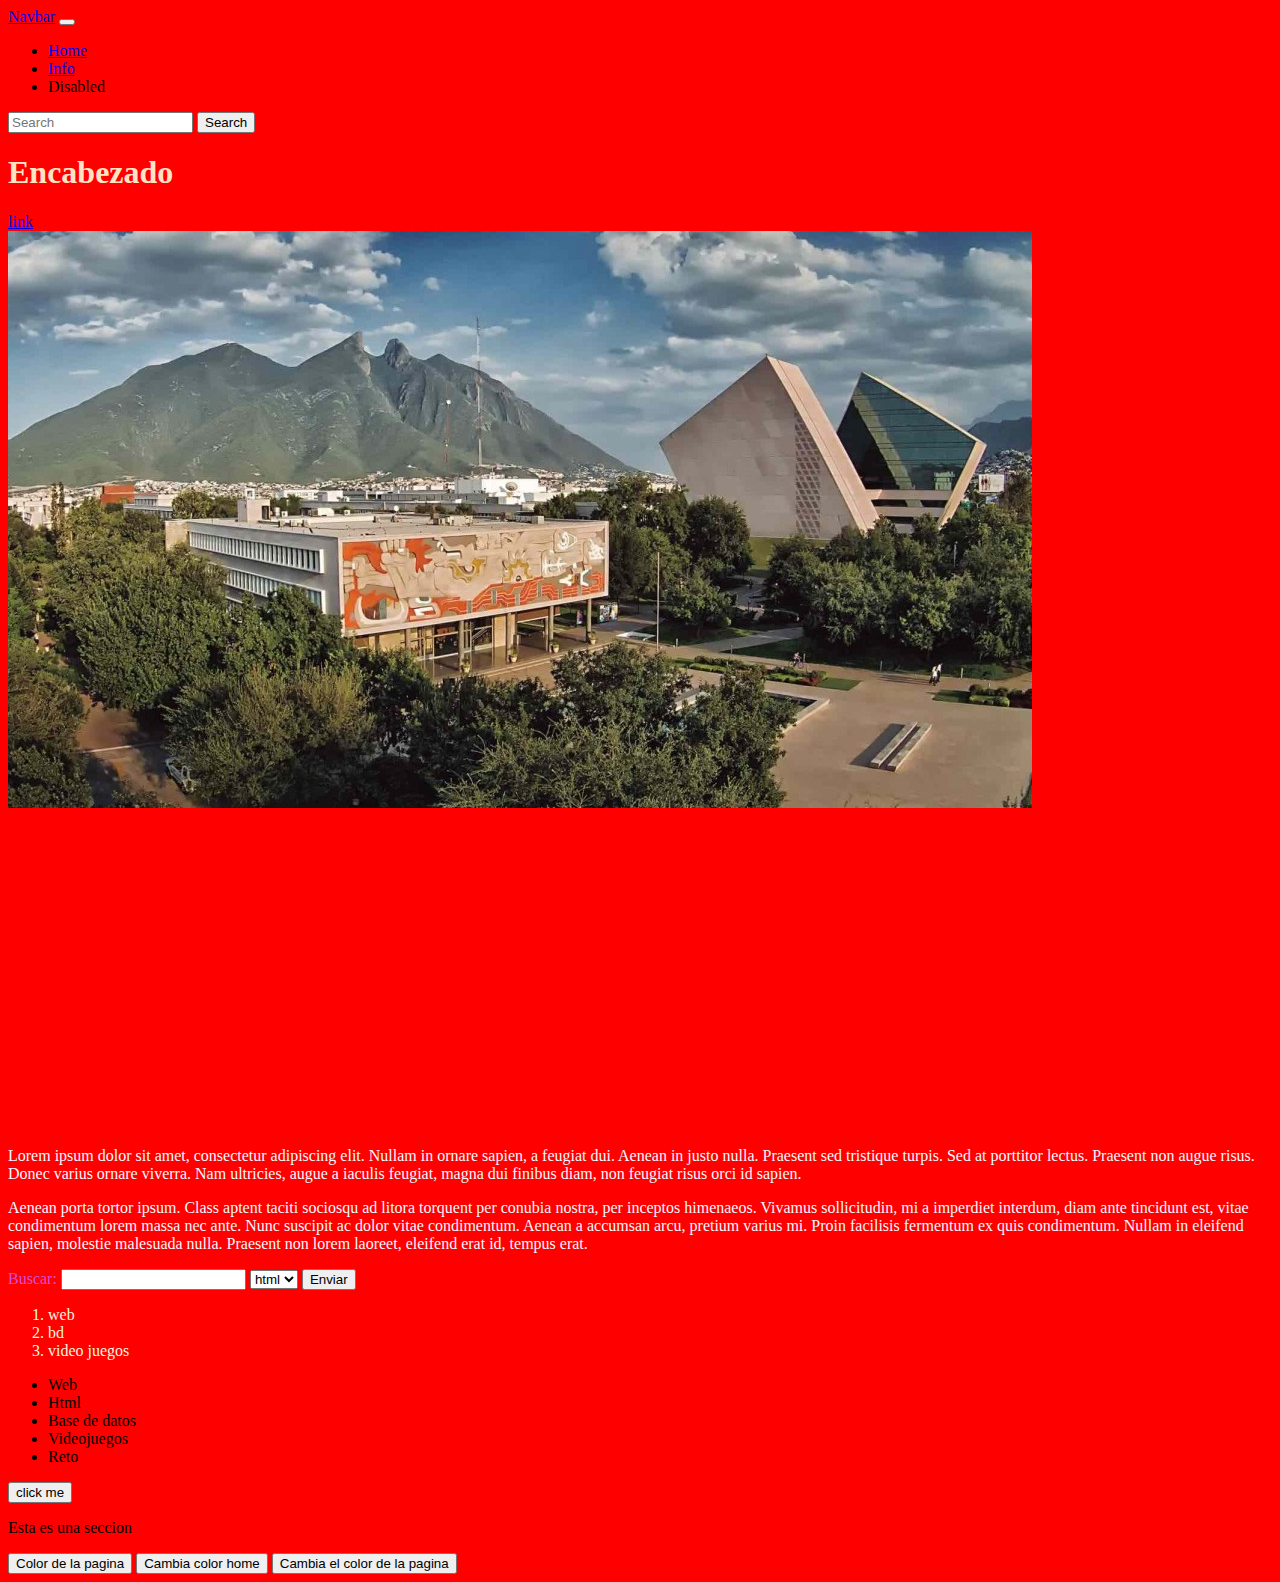
<file: index.html>
<!DOCTYPE html>
<html lang="en">
<head>
    <meta charset="UTF-8">
    <meta http-equiv="X-UA-Compatible" content="IE=edge">
    <meta name="viewport" content="width=device-width, initial-scale=1.0">
    <title>Index</title>
    <link href="https://cdn.jsdelivr.net/npm/bootstrap@5.3.0-alpha1/dist/css/bootstrap.min.css" rel="stylesheet" integrity="sha384-GLhlTQ8iRABdZLl6O3oVMWSktQOp6b7In1Zl3/Jr59b6EGGoI1aFkw7cmDA6j6gD" crossorigin="anonymous">
    <script type="text/javascript" src="stylesheet.js"></script>
    <link rel="stylesheet" href="style.css">
</head>
<body>
    
    <nav class="navbar navbar-expand-lg bg-body-tertiary">
        <div class="container-fluid">
          <a class="navbar-brand" href="index.html">Navbar</a>
          <button class="navbar-toggler" type="button" data-bs-toggle="collapse" data-bs-target="#navbarSupportedContent" aria-controls="navbarSupportedContent" aria-expanded="false" aria-label="Toggle navigation">
            <span class="navbar-toggler-icon"></span>
          </button>
          <div class="collapse navbar-collapse" id="navbarSupportedContent">
            <ul class="navbar-nav me-auto mb-2 mb-lg-0">
              <li class="nav-item">
                <a class="nav-link active" aria-current="page" href="index.html">Home</a>
              </li>
              <li class="nav-item">
                <a class="nav-link" href="info.html">Info</a>
              </li>
              <li class="nav-item">
                <a class="nav-link disabled">Disabled</a>
              </li>
            </ul>
            <form class="d-flex" role="search">
              <input class="form-control me-2" type="search" placeholder="Search" aria-label="Search">
              <button class="btn btn-outline-success" type="submit">Search</button>
            </form>
          </div>
        </div>
      </nav>

    <h1 id="h1"> Encabezado </h1>
    <div>
        <a href="https://www.youtube.com"> link </a>
    </div>
    <img src="universidad-en-monterrey.jpg"
    alt="Tec" class="img-fluid">
    <div>
        <iframe width="560" height="315" src="https://www.youtube.com/embed/XKSAh6StrF8" title="YouTube video player" frameborder="0" allow="accelerometer; autoplay; clipboard-write; encrypted-media; gyroscope; picture-in-picture; web-share" allowfullscreen></iframe>
    </div>

    <div>
    <p>
        Lorem ipsum dolor sit amet, consectetur adipiscing elit. Nullam in ornare sapien, a feugiat dui. Aenean in justo nulla. Praesent sed tristique turpis. Sed at porttitor lectus. Praesent non augue risus. Donec varius ornare viverra. Nam ultricies, augue a iaculis feugiat, magna dui finibus diam, non feugiat risus orci id sapien.
    </p>

    <p>
        Aenean porta tortor ipsum. Class aptent taciti sociosqu ad litora torquent per conubia nostra, per inceptos himenaeos. Vivamus sollicitudin, mi a imperdiet interdum, diam ante tincidunt est, vitae condimentum lorem massa nec ante. Nunc suscipit ac dolor vitae condimentum. Aenean a accumsan arcu, pretium varius mi. Proin facilisis fermentum ex quis condimentum. Nullam in eleifend sapien, molestie malesuada nulla. Praesent non lorem laoreet, eleifend erat id, tempus erat.
    </p>

    </div>

    <form action="http://www.google.com/search" method="get">
        <label for="q"> Buscar: </label>
        <input type="text" name="q" id="q" required>
        <select name="Temas" id="tema">
            <option value="html">html</option>
            <option value="css">css</option>
            <option value="js">js</option>
        </select>


        <input type="submit" value="Enviar">
    </form>

    <ol>
        <li>web</li>
        <li>bd</li>
        <li>video juegos</li>
    </ol>

    <ul class="list-group">
        <li class="list-group-item">Web</li>
        <li class="list-group-item">Html</li>
        <li class="list-group-item">Base de datos</li>
        <li class="list-group-item">Videojuegos</li>
        <li class="list-group-item">Reto</li>
      </ul>

    <button>
        click me
    </button>

    <p id="home"> Esta es una seccion </p>
    <button onclick="cualColor();"> Color de la pagina </button>
    <button onclick="cambiaColor();"> Cambia color home</button>
    <button onclick="cambiaBgColor();"> Cambia el color de la pagina</button>

    <script src="https://cdn.jsdelivr.net/npm/bootstrap@5.3.0-alpha1/dist/js/bootstrap.bundle.min.js" integrity="sha384-w76AqPfDkMBDXo30jS1Sgez6pr3x5MlQ1ZAGC+nuZB+EYdgRZgiwxhTBTkF7CXvN" crossorigin="anonymous"></script>

</body>
</html>
</file>
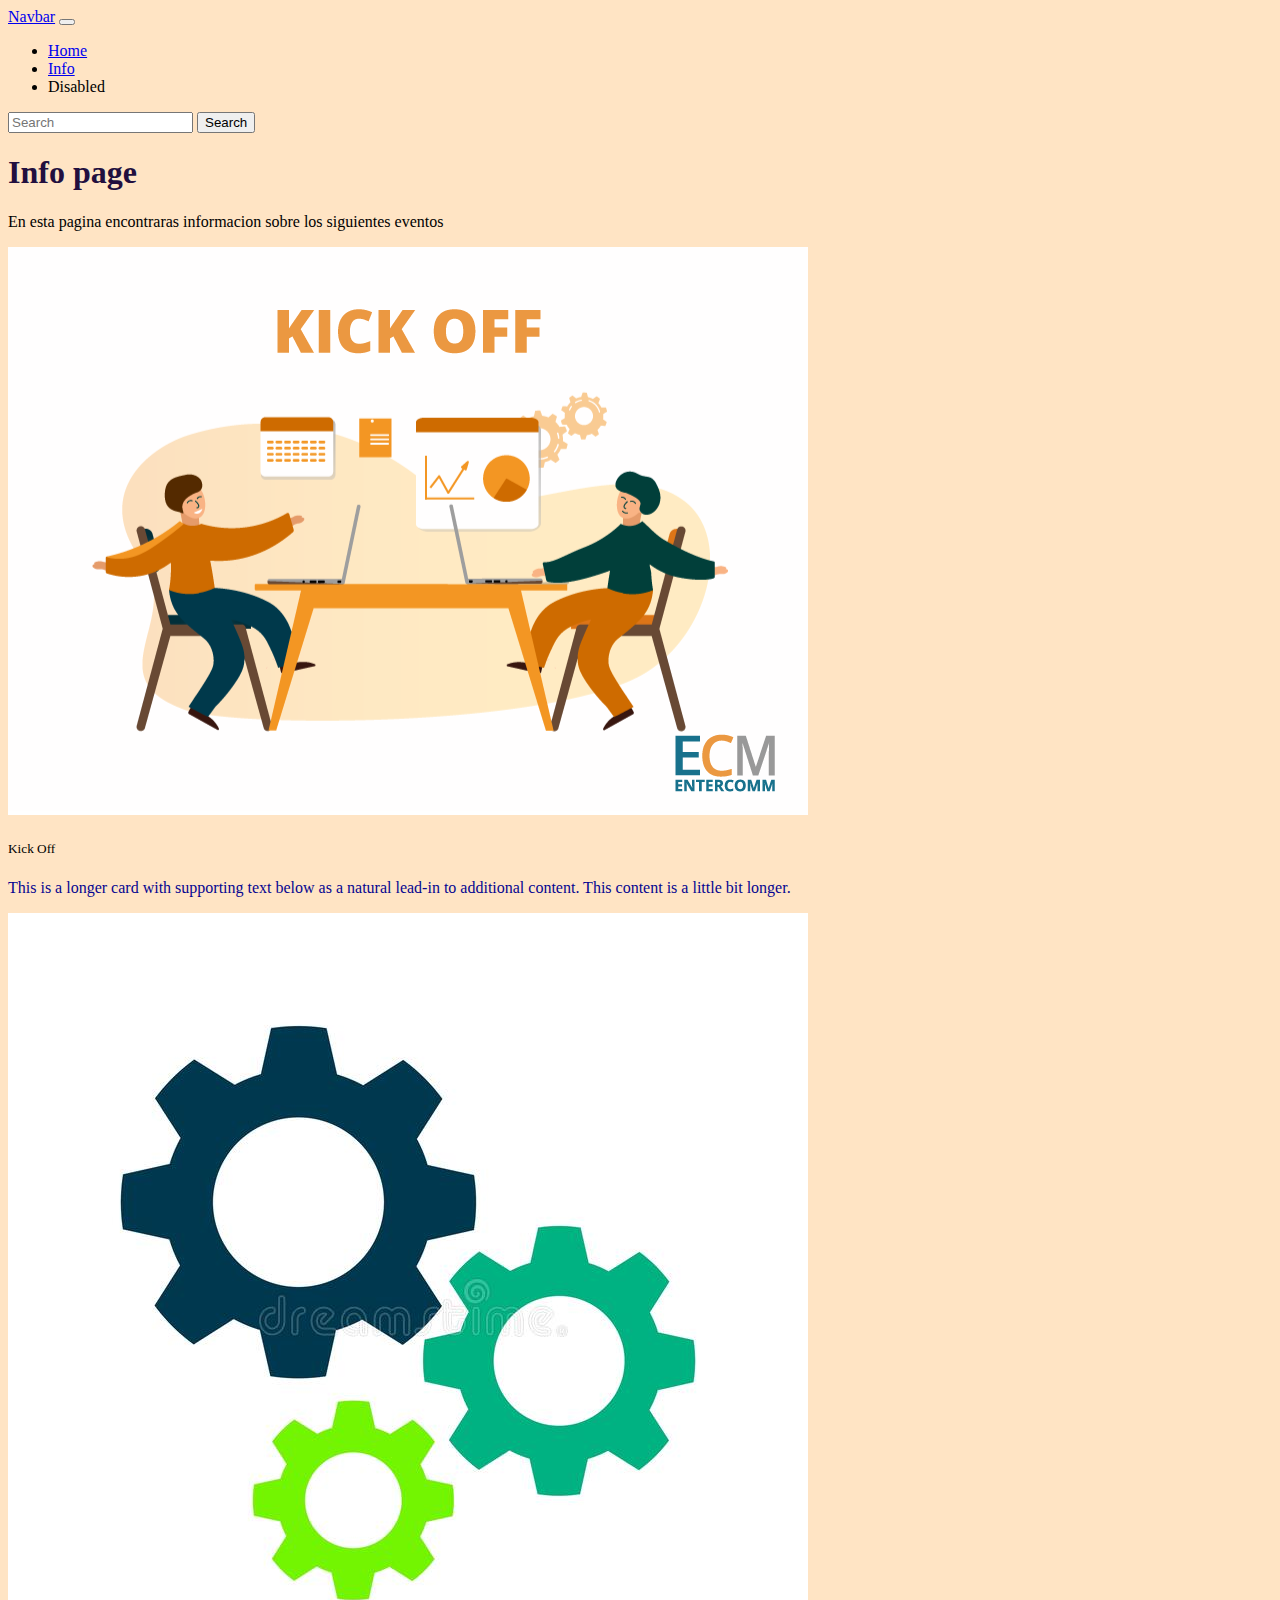
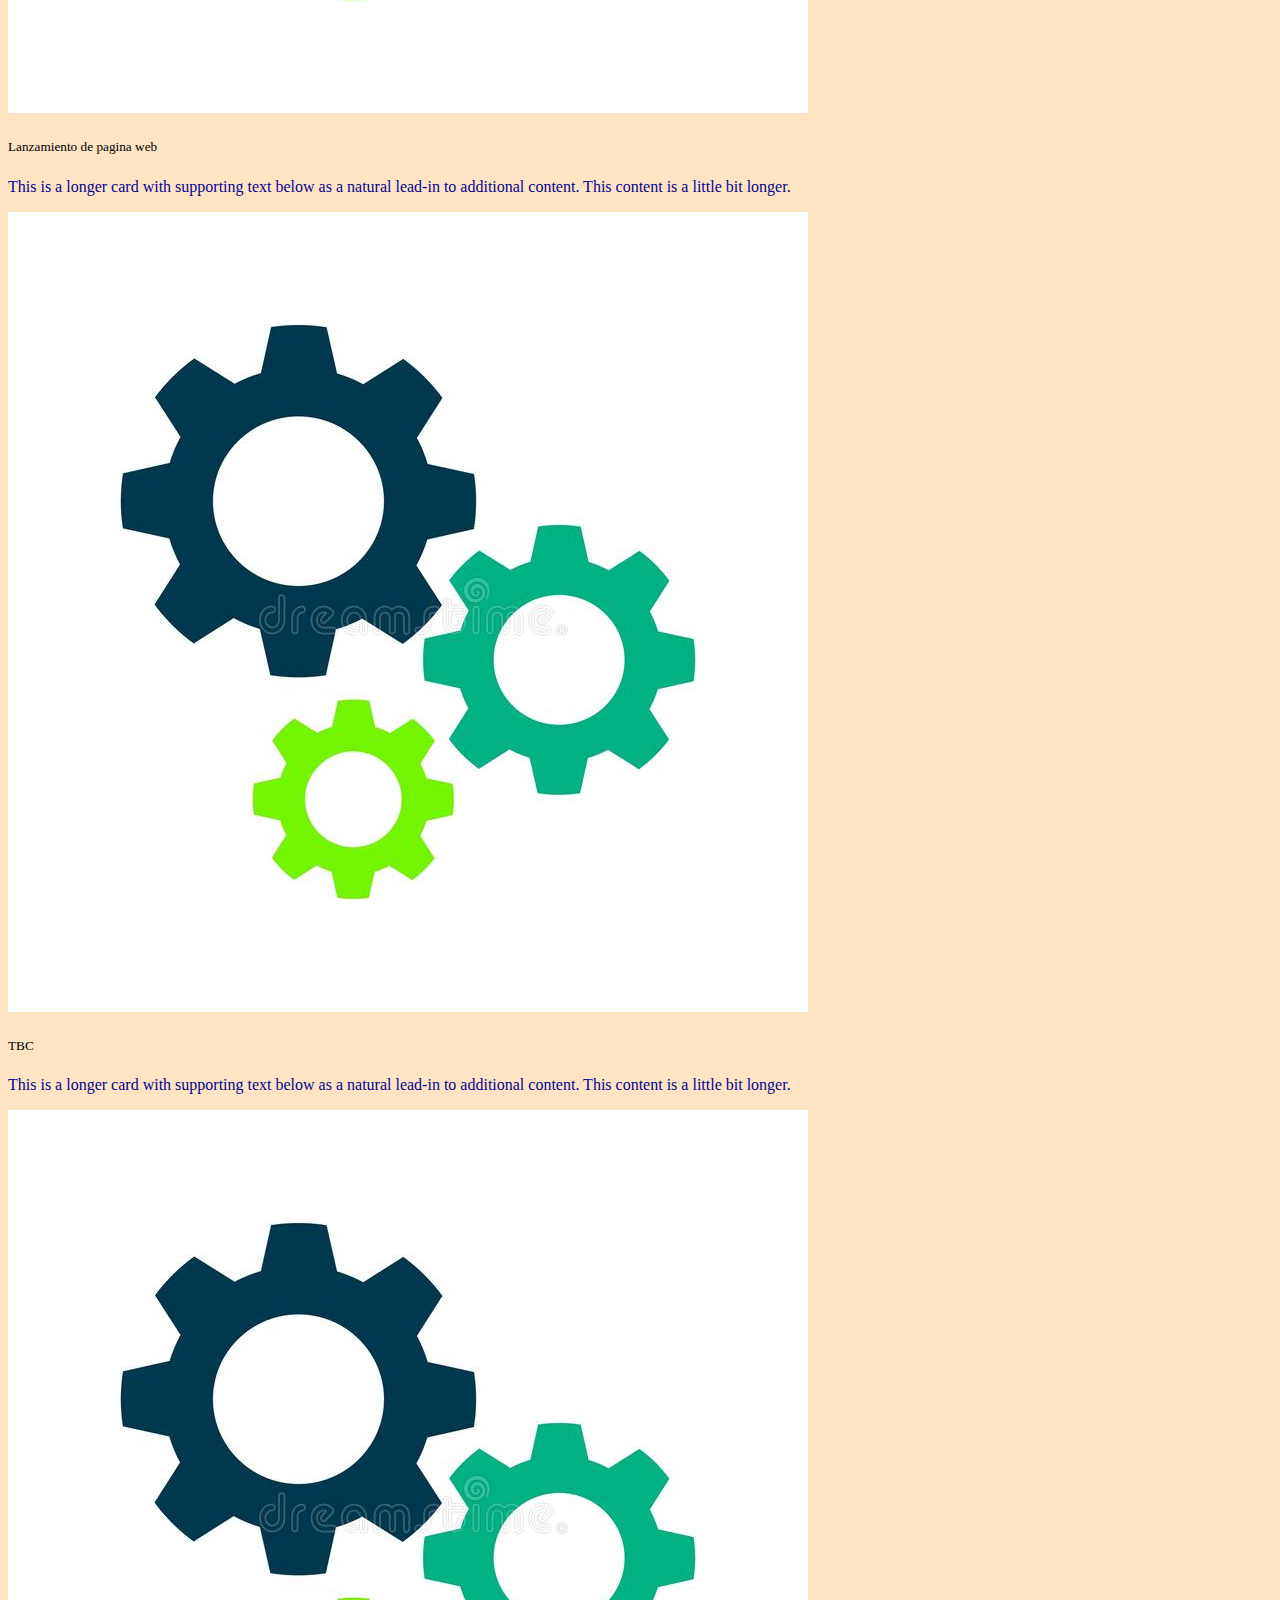
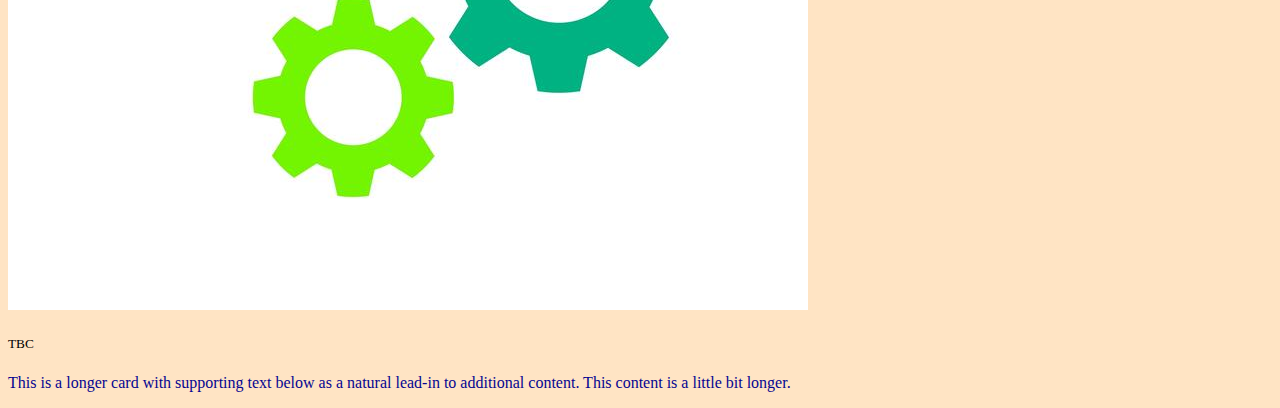
<file: info.html>
<!DOCTYPE html>
<html lang="en">
<head>
    <meta charset="UTF-8">
    <meta http-equiv="X-UA-Compatible" content="IE=edge">
    <meta name="viewport" content="width=device-width, initial-scale=1.0">
    <title>Info</title>
    <link href="https://cdn.jsdelivr.net/npm/bootstrap@5.3.0-alpha1/dist/css/bootstrap.min.css" rel="stylesheet" integrity="sha384-GLhlTQ8iRABdZLl6O3oVMWSktQOp6b7In1Zl3/Jr59b6EGGoI1aFkw7cmDA6j6gD" crossorigin="anonymous">
    <link rel="stylesheet" href="style.css">
</head>
<body id="infoBody">
    
    <nav class="navbar navbar-expand-lg bg-body-tertiary">
        <div class="container-fluid">
          <a class="navbar-brand" href="index.html">Navbar</a>
          <button class="navbar-toggler" type="button" data-bs-toggle="collapse" data-bs-target="#navbarSupportedContent" aria-controls="navbarSupportedContent" aria-expanded="false" aria-label="Toggle navigation">
            <span class="navbar-toggler-icon"></span>
          </button>
          <div class="collapse navbar-collapse" id="navbarSupportedContent">
            <ul class="navbar-nav me-auto mb-2 mb-lg-0">
              <li class="nav-item">
                <a class="nav-link active" aria-current="page" href="index.html">Home</a>
              </li>
              <li class="nav-item">
                <a class="nav-link" href="info.html">Info</a>
              </li>
              <li class="nav-item">
                <a class="nav-link disabled">Disabled</a>
              </li>
            </ul>
            <form class="d-flex" role="search">
              <input class="form-control me-2" type="search" placeholder="Search" aria-label="Search">
              <button class="btn btn-outline-success" type="submit">Search</button>
            </form>
          </div>
        </div>
      </nav>

    <h1 id="h1Info"> Info page </h1>

    <p id="info1"> En esta pagina encontraras informacion sobre los siguientes eventos </p>

    <div class="row row-cols-1 row-cols-md-2 g-4">
        <div class="col">
            <div class="card">
                <img src="KickOff.png" class="card-img-top">
                <div class="card-body">
                    <h5 class="card-title" id="InfoCardTitle">Kick Off</h5>
                    <p class="card-text" id="InfoCardText">This is a longer card with supporting text below as a natural lead-in to additional content. This content is a little bit longer.</p>
                </div>
            </div>
        </div>
        <div class="col">
            <div class="card">
                <img src="jk.jpg" class="card-img-top">
                <div class="card-body">
                    <h5 class="card-title" id="InfoCardTitle">Lanzamiento de pagina web</h5>
                    <p class="card-text" id="InfoCardText">This is a longer card with supporting text below as a natural lead-in to additional content. This content is a little bit longer.</p>
                </div>
            </div>
        </div>
        <div class="col">
            <div class="card">
                <img src="jk.jpg" class="card-img-top">
                <div class="card-body">
                    <h5 class="card-title" id="InfoCardTitle">TBC</h5>
                    <p class="card-text" id="InfoCardText">This is a longer card with supporting text below as a natural lead-in to additional content. This content is a little bit longer.</p>
                </div>
            </div>
        </div>
        <div class="col">
            <div class="card">
                <img src="jk.jpg" class="card-img-top">
                <div class="card-body">
                    <h5 class="card-title" id="InfoCardTitle">TBC</h5>
                    <p class="card-text" id="InfoCardText">This is a longer card with supporting text below as a natural lead-in to additional content. This content is a little bit longer.</p>
                </div>
            </div>
        </div>
    </div>

    <script src="https://cdn.jsdelivr.net/npm/bootstrap@5.3.0-alpha1/dist/js/bootstrap.bundle.min.js" integrity="sha384-w76AqPfDkMBDXo30jS1Sgez6pr3x5MlQ1ZAGC+nuZB+EYdgRZgiwxhTBTkF7CXvN" crossorigin="anonymous"></script>

</body>
</html>
</file>
<file: style.css>
h1 {
color: bisque;
}

body {
    background-color: rgb(33, 53, 184);
}

table {
    color: black;
    border-color: rgb(243, 243, 51);
    width: 50%;
}

ol {
    color: beige;
}

td {
    color: rgb(188, 222, 102);
}h1 {
    color: bisque;
    }
    
    body {
        background-color: red;
    }
    
    table {
        color: black;
        border-color: rgb(243, 243, 51);
        width: 50%;
    }
    
    ol {
        color: beige;
    }
    
    td {
        color: rgb(188, 222, 102);
    }
    p {
        color: aliceblue;
    }
    
    label {
        color: rgb(214, 77, 214);
    }
    
    #info1 {
        color:black;
    }
    
    #infoBody {
        background-color: bisque;
    }
    
    #h1Info {
        color: rgb(34, 15, 63);
    }
    
    #InfoCardText {
        color: rgb(5, 5, 145);
    }
    
    #InfoCardTitle {
        color: rgb(0, 0, 0);
        font-weight: 200;
    }
    
    #home {
        color: black;
    }
p {
    color: aliceblue;
}

label {
    color: rgb(214, 77, 214);
}

#info1 {
    color:black;
}

#infoBody {
    background-color: bisque;
}

#h1Info {
    color: rgb(34, 15, 63);
}

#InfoCardText {
    color: rgb(5, 5, 145);
}

#InfoCardTitle {
    color: rgb(0, 0, 0);
    font-weight: 200;
}
</file>
